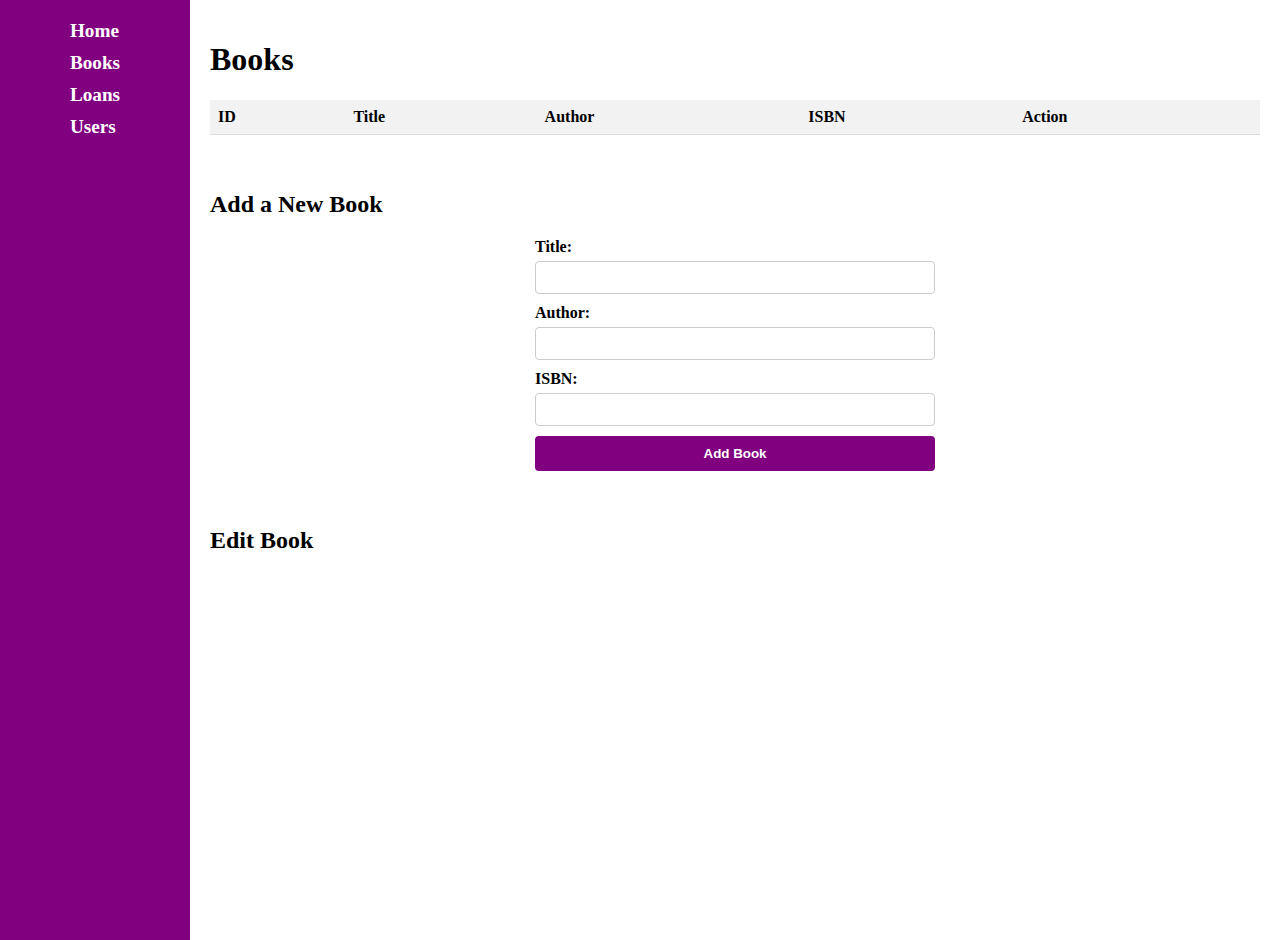
<file: html/book.html>
<!DOCTYPE html>
<html lang="en">
<head>
    <meta charset="UTF-8">
    <meta name="viewport" content="width=device-width, initial-scale=1.0">
    <title>Books</title>
    <link rel="stylesheet" href="../styles.css">
</head>
<body>
    <nav class="nav-bar">
        <ul>
            <li><a href="index.html">Home</a></li>
            <li><a href="book.html">Books</a></li>
            <li><a href="loans.html">Loans</a></li>
            <li><a href="users.html">Users</a></li>
        </ul>
    </nav>
    <main class="main-content">
        <h1>Books</h1>
        <table id="books-table">
            <thead>
                <tr>
                    <th>ID</th>
                    <th>Title</th>
                    <th>Author</th>
                    <th>ISBN</th>
                    <th>Action</th>
                </tr>
            </thead>
            <tbody id="books-list"></tbody>
        </table>
        <br><br>
        <h2>Add a New Book</h2>
        <form id="add-book-form">
            <label for="title">Title:</label>
            <input type="text" id="title" name="title" required>
            
            <label for="author">Author:</label>
            <input type="text" id="author" name="author" required>
            
            <label for="isbn">ISBN:</label>
            <input type="text" id="isbn" name="isbn" required>
            
            <button type="submit">Add Book</button>
        </form>
        <br><br>
        <h2>Edit Book</h2>
        <form id="edit-book-form" style="display: none;">
            <input type="hidden" id="edit-book-id">
            <label for="edit-title">Title:</label>
            <input type="text" id="edit-title" name="title" required>
            
            <label for="edit-author">Author:</label>
            <input type="text" id="edit-author" name="author" required>
            
            <label for="edit-isbn">ISBN:</label>
            <input type="text" id="edit-isbn" name="isbn" required>
            
            <button type="submit">Save Changes</button>
        </form>
    </main>
    <script src="../js/books.js"></script>
</body>
</html>
</file>
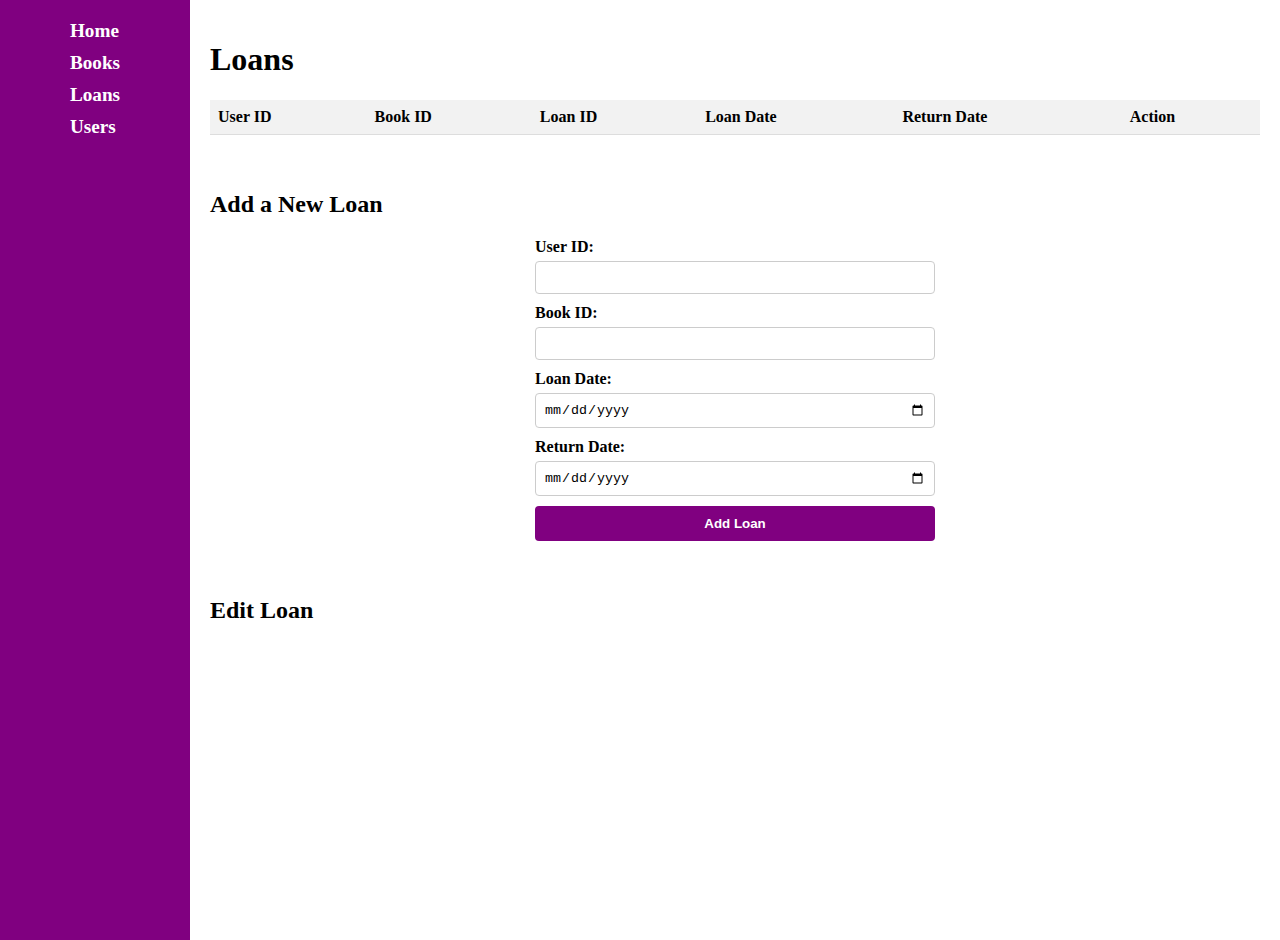
<file: html/loans.html>
<!DOCTYPE html>
<html lang="en">
<head>
    <meta charset="UTF-8">
    <meta name="viewport" content="width=device-width, initial-scale=1.0">
    <title>Loans</title>
    <link rel="stylesheet" href="../styles.css">
</head>
<body>
    <nav class="nav-bar">
        <ul>
            <li><a href="index.html">Home</a></li>
            <li><a href="book.html">Books</a></li>
            <li><a href="loans.html">Loans</a></li>
            <li><a href="users.html">Users</a></li>
        </ul>
    </nav>
    <main class="main-content">
        <h1>Loans</h1>
        <table id="loans-table">
            <thead>
                <tr>
                    <th>User ID</th>
                    <th>Book ID</th>
                    <th>Loan ID</th>
                    <th>Loan Date</th>
                    <th>Return Date</th>
                    <th>Action</th>
                </tr>
            </thead>
            <tbody id="loans-list"></tbody>
        </table>
        
        <br><br>
        <h2>Add a New Loan</h2>
        <form id="add-loan-form">
            <input type="hidden" id="loan-user-id">
            
            <label for="user-id">User ID:</label>
            <input type="number" id="user-id" name="user-id">
            
            <label for="book-id">Book ID:</label>
            <input type="number" id="book-id" name="book-id" required>
            
            <label for="loan-date">Loan Date:</label>
            <input type="date" id="loan-date" name="loan-date" required>
            
            <label for="return-date">Return Date:</label>
            <input type="date" id="return-date" name="return-date" required>
            
            <button type="submit">Add Loan</button>
        </form>
        <br><br>
        
        <h2>Edit Loan</h2>
        <form id="edit-loan-form" style="display: none;">
            <input type="hidden" id="edit-loan-id">
        
            <label for="edit-book-id">Book ID:</label>
            <input type="number" id="edit-book-id" name="edit-book-id" required>
            
            <label for="edit-user-id">User ID:</label>
            <input type="number" id="edit-user-id" name="edit-user-id" required>
            
            <label for="edit-loan-date">Loan Date:</label>
            <input type="text" id="edit-loan-date" name="edit-loan-date" required>
            
            <label for="edit-return-date">Return Date:</label>
            <input type="text" id="edit-return-date" name="edit-return-date" required>
            
            <button type="submit">Save Changes</button>
        </form>
        
    </main>
    <script src="../js/loans.js"></script>
</body>
</html>
</file>
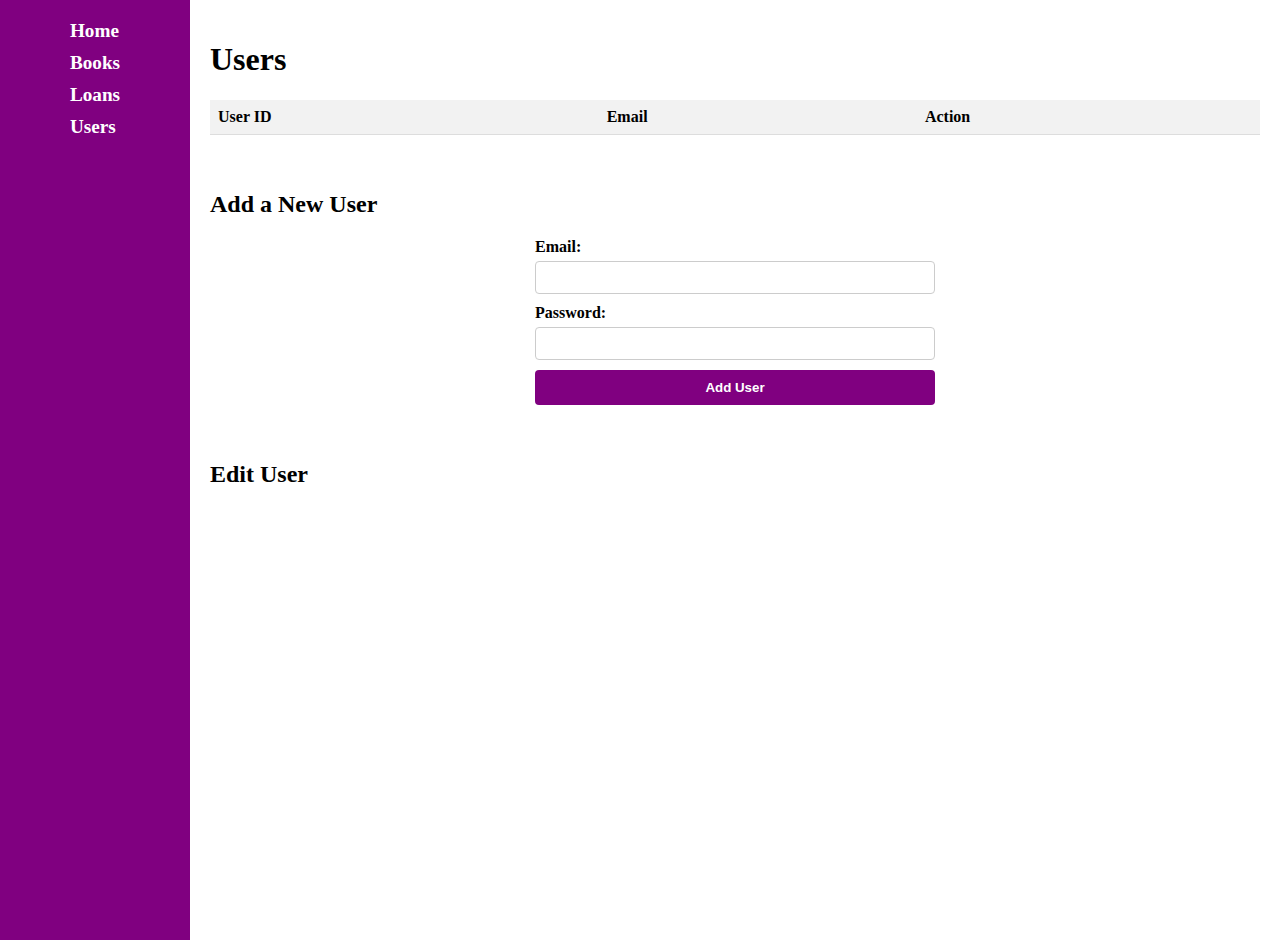
<file: html/users.html>
<!DOCTYPE html>
<html lang="en">
<head>
    <meta charset="UTF-8">
    <meta name="viewport" content="width=device-width, initial-scale=1.0">
    <title>Users</title>
    <link rel="stylesheet" href="../styles.css">
</head>
<body>
    <nav class="nav-bar">
        <ul>
            <li><a href="index.html">Home</a></li>
            <li><a href="book.html">Books</a></li>
            <li><a href="loans.html">Loans</a></li>
            <li><a href="users.html">Users</a></li>
        </ul>
    </nav>
    <main class="main-content">
        <h1>Users</h1>
        <table id="users-table">
            <thead>
                <tr>
                    <th>User ID</th>
                    <th>Email</th>
                    <th>Action</th>
                </tr>
            </thead>
            <tbody id="users-list"></tbody>
        </table>
        <br><br>
        <h2>Add a New User</h2>
        <form id="add-user-form">
            <label for="email">Email:</label>
            <input type="email" id="email" name="email" required>
            
            <label for="password">Password:</label>
            <input type="password" id="password" name="password" required>
            
            <button type="submit">Add User</button>
        </form>
        <br><br>
        <h2>Edit User</h2>
        <form id="edit-user-form" style="display: none;">
            <input type="hidden" id="edit-user-id">
            <label for="edit-email">Email:</label>
            <input type="email" id="edit-email" name="email" required>
            
            <label for="edit-password">Password:</label>
            <input type="password" id="edit-password" name="password" required>
            
            <button type="submit">Save Changes</button>
        </form>
    </main>
    <script src="../js/users.js"></script>
</body>
</html>
</file>
<file: styles.css>
/* styles.css */

body {
    margin: 0;
    padding: 0;
    display: flex; /* Use flexbox */
}

.nav-bar {
    background-color: purple;
    padding: 20px;
    height: 100vh;
    width: 150px;
    display: flex;
    gap:50px;
    justify-content: center;
}

.nav-bar ul {
    list-style-type: none;
    margin: 0;
    padding: 0;
    gap: 50px;
}

.nav-bar ul li {
    margin-bottom: 10px; /* Adjust the gap between buttons */
}

.nav-bar ul li a {
    color: white;
    text-decoration: none;
    font-weight: bold;
    font-size: larger;
}

.nav-bar ul li a:hover {
    color: pink; /* Change color on hover if desired */
}

.main-content {
    flex: 1; /* Take up remaining space */
    padding: 20px;
}


/*BOOKS*/
#books-table {
    width: 100%;
    border-collapse: collapse;
}

#books-table th, #books-table td {
    padding: 8px;
    text-align: left;
    border-bottom: 1px solid #ddd;
}

#books-table th {
    background-color: #f2f2f2;
}

#books-table tbody tr:nth-child(even) {
    background-color: #f2f2f2;
}

#books-table tbody tr:hover {
    background-color: #ddd;
}
#add-book-form {
    max-width: 400px;
    margin: 0 auto;
    display: flex;
    flex-direction: column;
    
}

#add-book-form label {
    display: block;
    margin-bottom: 5px;
    font-weight: bold;
}

#add-book-form input[type="text"] {
    width: 100%;
    padding: 8px;
    margin-bottom: 10px;
    border: 1px solid #ccc;
    border-radius: 4px;
    box-sizing: border-box;
}

#add-book-form button[type="submit"] {
    background-color: purple;
    color: white;
    padding: 10px 20px;
    border: none;
    border-radius: 4px;
    cursor: pointer; font-weight: bold;
    
}

#add-book-form button[type="submit"]:hover {
    background-color: grey;
}

#edit-book-form button[type="submit"]{
    background-color: purple;
    color: white;
    padding: 10px 20px;
    border: none;
    border-radius: 4px;
    cursor: pointer;
    font-weight: bold;
}
#edit-book-form input{
    padding: 8px;
    margin-bottom: 10px;
    margin-right: 28px;
    border: 1px solid #ccc;
    border-radius: 4px;
    box-sizing: border-box;
}

#edit-book-form label {
    margin-bottom: 5px;
    font-weight: bold;
}

.edit-button{
    background-color: purple;
    color: white;
    padding: 10px 20px;
    border: none;
    border-radius: 4px;
    cursor: pointer;
    margin-right: 28px;
    font-weight: bold;
}
.delete-button{
    background-color: black;
    color: white;
    font-weight: bold;
    padding: 10px 20px;
    border: none;
    border-radius: 4px;
    cursor: pointer;
}


/*USERS*/


#users-table {
    width: 100%;
    border-collapse: collapse;
}

#users-table th, #users-table td {
    margin-bottom: 8px;
    padding: 8px;
    text-align: left;
    border-bottom: 1px solid #ddd;
}

#users-table th {
    background-color: #f2f2f2;
}

#users-table tbody tr:nth-child(even) {
    background-color: #f2f2f2;
}

#users-table tbody tr:hover {
    background-color: #ddd;
}
#add-user-form {
    max-width: 400px;
    margin: 0 auto;
    display: flex;
    flex-direction: column;
    
}

#add-user-form label {
    display: block;
    margin-bottom: 5px;
    font-weight: bold;
}

#add-user-form input{
    width: 100%;
    padding: 8px;
    margin-bottom: 10px;
    border: 1px solid #ccc;
    border-radius: 4px;
    box-sizing: border-box;
}

#add-user-form button[type="submit"] {
    background-color: purple;
    color: white;
    padding: 10px 20px;
    border: none;
    border-radius: 4px;
    cursor: pointer; font-weight: bold;
    
}

#add-user-form button[type="submit"]:hover {
    background-color: grey;
}

#edit-user-form button[type="submit"]{
    background-color: purple;
    color: white;
    padding: 10px 20px;
    border: none;
    border-radius: 4px;
    cursor: pointer;
    font-weight: bold;
}
#edit-user-form input{
    padding: 8px;
    margin-bottom: 10px;
    margin-right: 28px;
    border: 1px solid #ccc;
    border-radius: 4px;
    box-sizing: border-box;
}

#edit-user-form label {
    margin-bottom: 5px;
    font-weight: bold;
}

.loans-button{
    margin-left: 28px;
    background-color: rgb(99, 102, 99);
    color: white;
    font-weight: bold;
    padding: 10px 20px;
    border: none;
    border-radius: 4px;
    cursor: pointer;
}


/*LOANS*/

#loans-table {
    width: 100%;
    border-collapse: collapse;
}

#loans-table th, #loans-table td {
    padding: 8px;
    text-align: left;
    border-bottom: 1px solid #ddd;
}

#loans-table th {
    background-color: #f2f2f2;
}

#loans-table tbody tr:nth-child(even) {
    background-color: #f2f2f2;
}

#loans-table tbody tr:hover {
    background-color: #ddd;
}
#add-loan-form {
    max-width: 400px;
    margin: 0 auto;
    display: flex;
    flex-direction: column;
    
}

#add-loan-form label {
    display: block;
    margin-bottom: 5px;
    font-weight: bold;
}

#add-loan-form input {
    width: 100%;
    padding: 8px;
    margin-bottom: 10px;
    border: 1px solid #ccc;
    border-radius: 4px;
    box-sizing: border-box;
}

#add-loan-form button[type="submit"] {
    background-color: purple;
    color: white;
    padding: 10px 20px;
    border: none;
    border-radius: 4px;
    cursor: pointer; font-weight: bold;
    
}

#add-loan-form button[type="submit"]:hover {
    background-color: grey;
}

#edit-loan-form button[type="submit"]{
    background-color: purple;
    color: white;
    padding: 10px 20px;
    border: none;
    border-radius: 4px;
    cursor: pointer;
    font-weight: bold;
}
#edit-loan-form input{
    padding: 8px;
    margin-bottom: 10px;
    margin-right: 28px;
    border: 1px solid #ccc;
    border-radius: 4px;
    box-sizing: border-box;
}

#edit-loan-form label {
    margin-bottom: 5px;
    font-weight: bold;
}

.loans-button{
    margin-left: 28px;
    background-color: rgb(99, 102, 99);
    color: white;
    font-weight: bold;
    padding: 10px 20px;
    border: none;
    border-radius: 4px;
    cursor: pointer;
}
.loans-edit-button{
    background-color: purple;
    color: white;
    padding: 10px 20px;
    border: none;
    border-radius: 4px;
    cursor: pointer;
    margin-right: 28px;
    font-weight: bold;
}
.loans-delete-button{
    background-color: black;
    
    color: white;
    font-weight: bold;
    padding: 10px 20px;
    border: none;
    border-radius: 4px;
    cursor: pointer;
}
</file>
